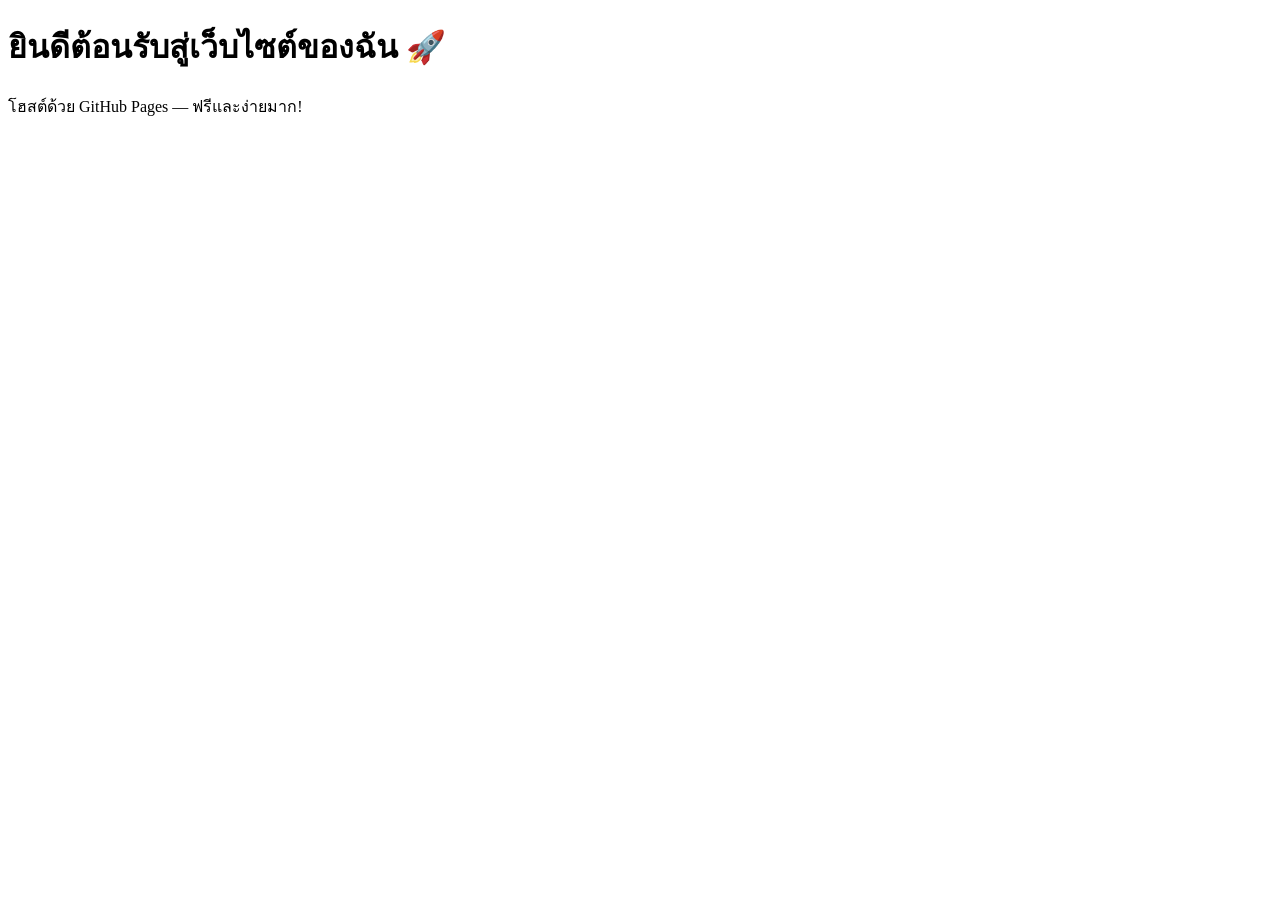
<file: index.html>
<!DOCTYPE html>
<html>
<head>
  <meta charset="utf-8">
  <title>สวัสดีจาก GitHub Pages!</title>
</head>
<body>
  <h1>ยินดีต้อนรับสู่เว็บไซต์ของฉัน 🚀</h1>
  <p>โฮสต์ด้วย GitHub Pages — ฟรีและง่ายมาก!</p>
</body>
</html>
</file>
